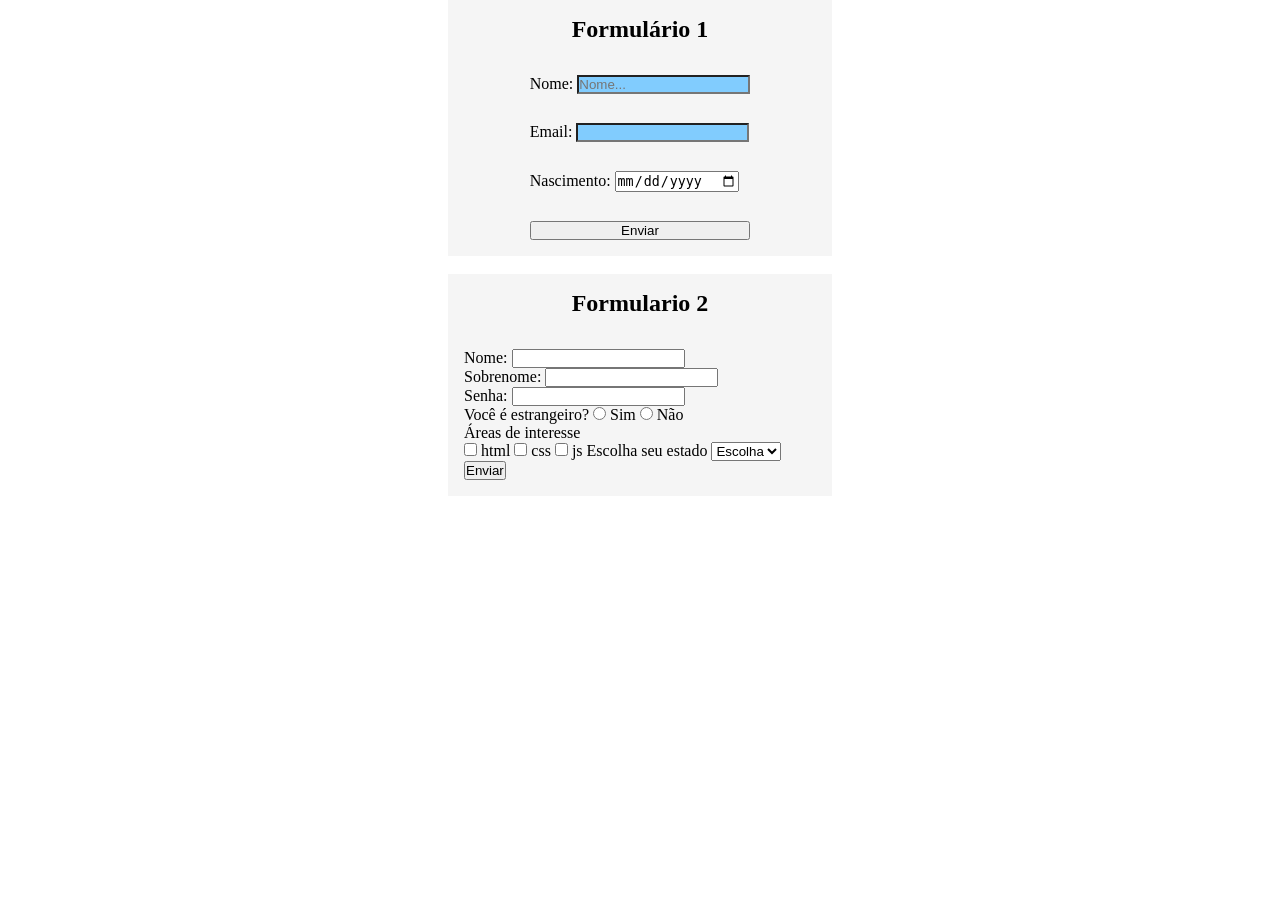
<file: index.html>
<!DOCTYPE html>
<html lang="pt-br">

<head>
    <meta charset="UTF-8">
    <meta name="viewport" content="width=device-width, initial-scale=1.0">
    <link rel="stylesheet" href="style.css">
    <title>Form</title>
</head>

<body>
    <section id="formSimples">
        <h1>Formulário 1</h1>
        <form action="" id="form1">

            <div class="nomeForm">
                <label for="nome">Nome:</label>
                <input type="text" placeholder="Nome..." class="nome">
            </div>

            <div class="emailForm">
                <label for="email">Email:</label>
                <input type="email" class="email" required>
            </div>

            <div class="nascForm">
                <label for="nasc">Nascimento:</label>
                <input type="date" class="nasc">
            </div>

            <input type="submit" value="Enviar" class="submit">
        </form>
    </section>

    <br>

    <section id="form2">
        <h1>Formulario 2</h1>
        <form action="">
            
            <div>
                <label for="nome">Nome:</label>
                <input type="text" id="nome">
            </div>

            <div>
                <label for="sobNome">Sobrenome:</label>
                <input type="text" id="sobNome" class="sobNome">
            </div>

            <div>
                <label for="senha">Senha:</label>
                <input type="password" id="senha" class="senha" required>
            </div>

            <div>
                <label for="selecao">Você é estrangeiro?</label>
                <input type="radio" name="estrangeiro" value="sim">
                <label for="sim">Sim</label>
                <input type="radio" name="estrangeiro" value="nao">
                <label for="nao">Não</label>
            </div>

            <div class="block">
                <div>Áreas de interesse</div>
                <input type="checkbox" name="html" value="html">
                <label for="">html</label>
                <input type="checkbox" name="css" value="css">
                <label for="">css</label>
                <input type="checkbox" name="js" value="js">
                <label for="">js</label>
                 
                <label for="estado">Escolha seu estado</label>
                <select name="estado" id="selecao">
                    <option value="">Escolha</option>
                    <option value="">RJ</option>
                    <option value="">RS</option>
                    <option value="">SP</option>
                    <option value="">MG</option>
                    <option value="">PA</option>
                </select>
                <input type="submit" value="Enviar">
            </div>
            </label>
        </form>
    </section>
</body>

</html>


<!--method="post" enviando alguma coisa para o servidor;
method="get" estou recebendo alguma coisa do servidor;
adicionar o required nos Inputs para que sejam obrigatórios;
label é o texto input é o tipo de formulario;
input type:text, é um formulario de texto, onde pode escrever o nome, sobrenome, etc;
input type:email, formulario de email;
input type:date, formulario de data, o vira um formulario de data;
input type:submit, faz com que crie um botão que vai enviar o formulario;
input type:password, ele censura o que a pessoa vai escrever;
input type:radio, cria uma bolinha em que pode ser selecionada;

select name="Nome", faz com que crie uma aba de seleção-->
</file>
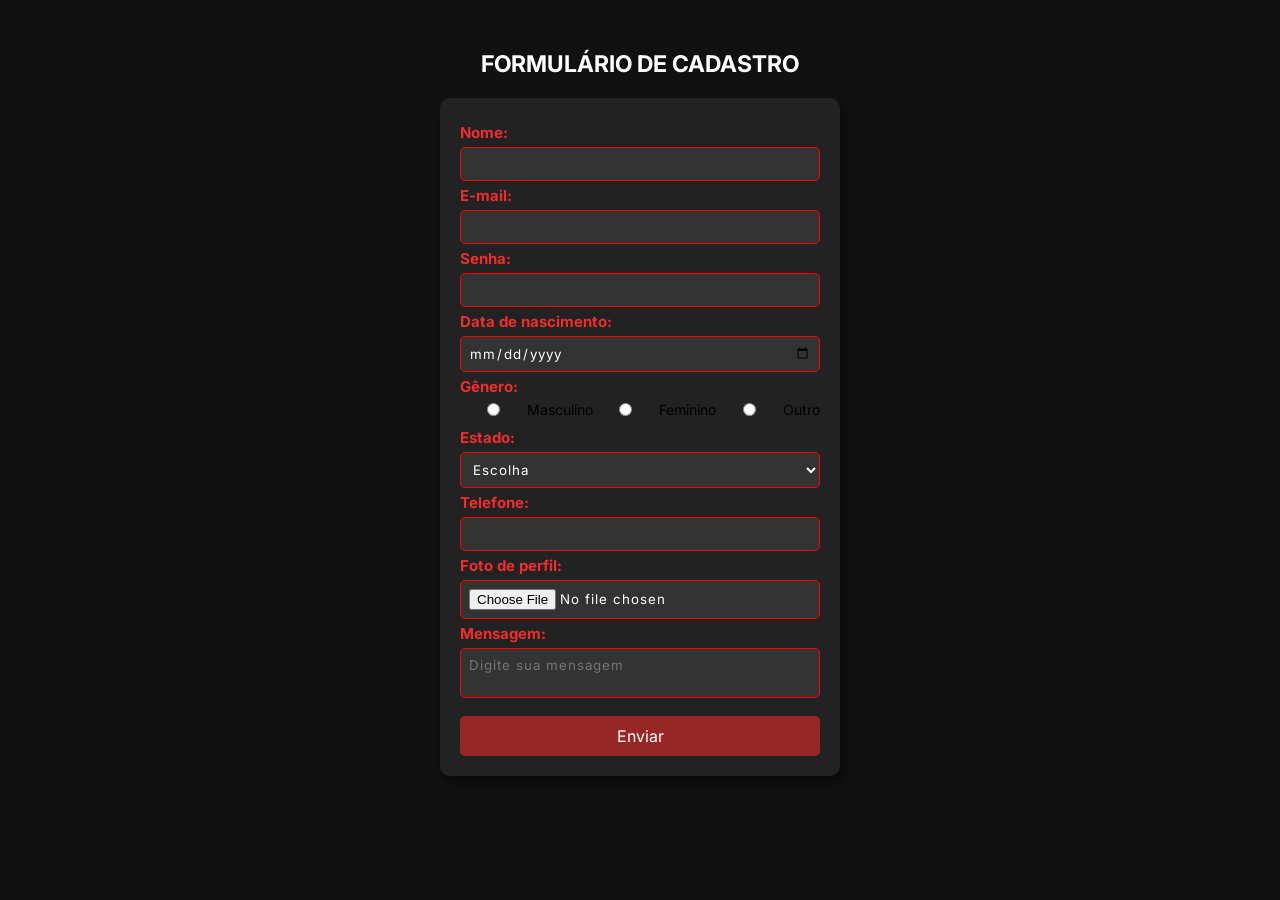
<file: forms2/index.html>
<!DOCTYPE html>
<html lang="pt-br">

<head>
    <meta charset="UTF-8">
    <meta name="viewport" content="width=device-width, initial-scale=1.0">
    <link rel="stylesheet" href="style.css">
    <title>Form Bonitão</title>
</head>

<body>
    <h2> Formulário de Cadastro</h2>
    <form action="">
        <label for="nome">Nome:</label>
        <input type="text" name="nome" id="nome" required>

        <label for="email">E-mail:</label>
        <input type="email" name="email" id="email" required>

        <label for="senha">Senha:</label>
        <input type="password" name="senha" id="senha" required>

        <label for="nasc">Data de nascimento:</label>
        <input type="date" name="nasc" id="nasc" required>

        <label for="Gênero">Gênero:</label>
        <div class="radio">
            <label for="radio"></label>
                <input type="radio" name="genero" value="masculino">Masculino</label>
                <input type="radio" name="genero" value="feminino">Feminino</label>
                <input type="radio" name="genero" value="outro">Outro</label>
        </div>
        <label for="estado">Estado:</label>
        <select name="estado" id="estado">
            <option value="" selected disabled>Escolha</option>
            <option value="">RS</option>
            <option value="">SP</option>
            <option value="">RJ</option>
            <option value="">MG</option>
        </select>

        <label for="telefone">Telefone:</label>
        <input type="tel" id="telefone" name="telefone">

        <label for="arquivo">Foto de perfil:</label>
        <input type="file" name="arquivo" id="arquivo">

        <label for="mensagem">Mensagem:</label>
        <textarea name="mensagem" id="mensagem" placeholder="Digite sua mensagem"></textarea>

        <button type="submit">Enviar</button>
    </form>
</body>

</html>

<!--selected disabled, faz com que não possa selecionar-->
</file>
<file: style.css>
* {
    margin: 0;
    padding: 0;
    box-sizing: border-box;
}

#formSimples {
    display: flex;
    flex-direction: column;
    align-items: center;
    gap: 2rem;
    background-color: #F5F5F5;
    width: 30%;
    margin: 0 auto;
    padding: 1rem;
}

#form1 {
    display: flex;
    flex-direction: column;
    gap: 1.8rem;
}

#form1 input[type="email"],
#form1 input[type="text"] {
    background-color: rgb(129, 204, 254);
}

#form2 {
    display: flex;
    flex-direction: column;
    align-items: center;
    gap: 2rem;
    background-color: #F5F5F5;
    width: 30%;
    margin: 0 auto;
    padding: 1rem;
}
</file>
<file: forms2/style.css>
@import url('https://fonts.googleapis.com/css2?family=Inter:ital,opsz,wght@0,14..32,100..900;1,14..32,100..900&display=swap');

* {
    padding: 0;
    margin: 0;
    box-sizing: border-box;
    font-family: "Inter", sans-serif;
}

html {
    font-size: 62.5%;
}

body {
    padding: 5rem;
    background-color: #111111; /* Preto suave para dar mais foco aos elementos */
    text-align: center;
}

h2 {
    margin-bottom: 2rem;
    color: #fff; /* Branco brilhante para o título */
    font-size: 2.3rem;
    text-transform: uppercase; /* Dá um ar mais estiloso ao texto */
}

form {
    width: 40rem;
    background-color: #222222; /* Fundo mais dark, mas ainda contrastando bem com o branco */
    padding: 2rem;
    border-radius: 1rem;
    box-shadow: 0.3rem 0.6rem 1.2rem rgba(0, 0, 0, 0.5); /* Sombra mais forte para destaque */
    display: inline-block;
    text-align: left;
    font-size: 1.4rem;
}

label {
    font-weight: bold;
    color: #f02d2d; /* Cor vibrante para o label (rosa neon) */
    display: block;
    margin: 0.5rem 0;
    font-size: 1.5rem; /* Tamanho maior para um toque mais chamativo */
}

input,
select,
textarea {
    width: 100%;
    padding: 0.8rem;
    letter-spacing: 0.1rem;
    border: solid 0.1rem #ff0000; /* Borda rosa neon para destaque */
    border-radius: 0.5rem;
    background-color: #333333; /* Cor mais escura no fundo dos campos */
    color: #fff; /* Cor do texto nos campos é branco para destacar */
}

input:focus, 
select:focus, 
textarea:focus {
    outline: none;
    border-color: #00c2ff; /* Azul elétrico no foco */
    box-shadow: 0rem 0rem 0.5rem rgba(0, 194, 255, 0.6); /* Efeito de brilho no foco */
}

textarea {
    resize: none;
}

.radio {
    display: flex;
    justify-content: space-between;
    margin-bottom: 1rem;
}

.radio input {
    width: auto;
}

button {
    background-color: #972727; /* Roxo vibrante para o botão */
    border: none;
    color: white;
    padding: 1rem;
    width: 100%;
    border-radius: 0.5rem;
    cursor: pointer;
    transition: 0.3s;
    margin-top: 1.5rem;
    font-size: 1.6rem;
}

button:hover {
    background-color: #a51b1b; /* Roxo mais escuro no hover */
    transform: scale(1.05); /* Efeito de ampliação no hover */
    box-shadow: 0 0 10px rgba(187, 46, 46, 0.7); /* Sombra roxa brilhante */
}

button:active {
    transform: scale(1); /* Volta ao tamanho normal quando pressionado */
}
</file>
